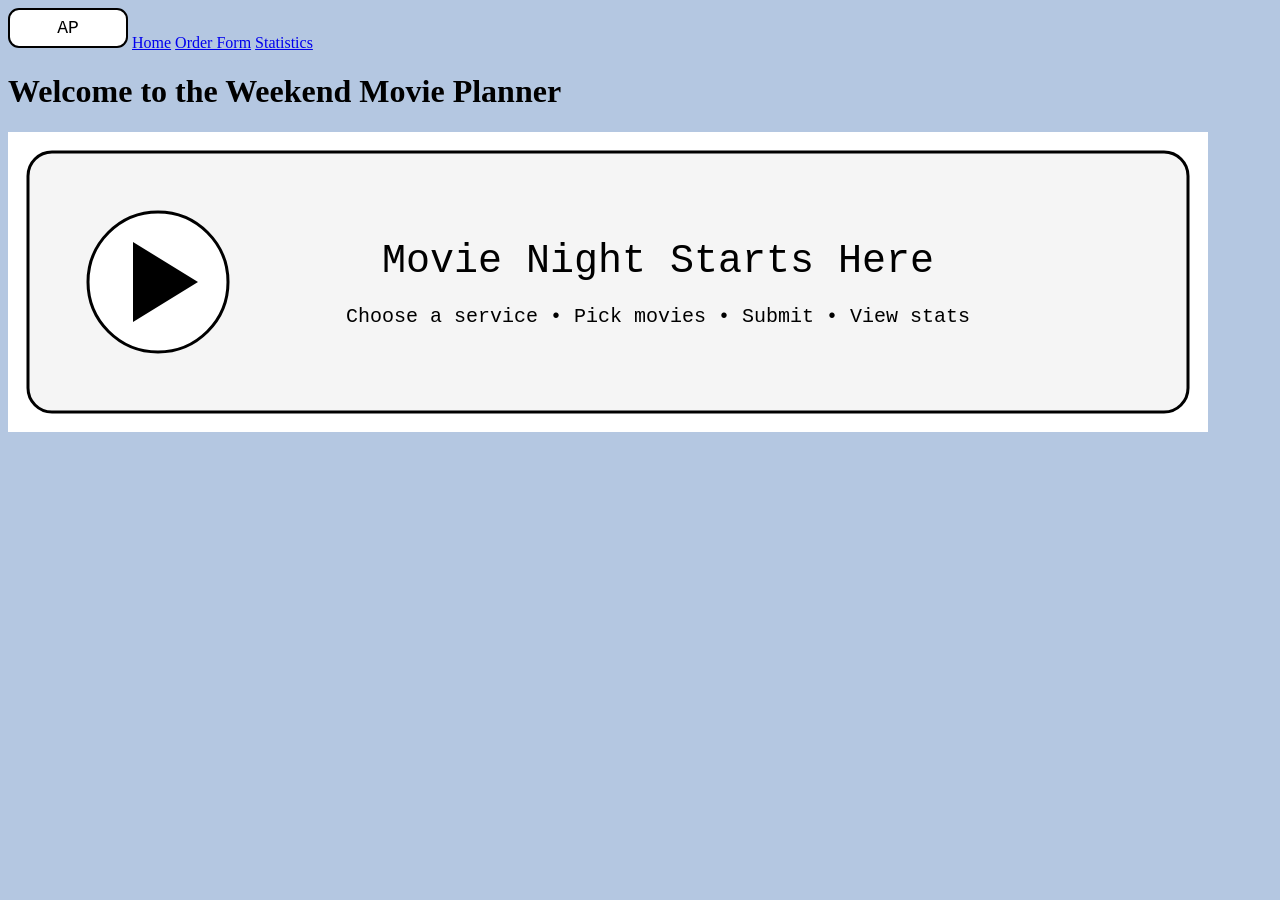
<file: home.html>
<!DOCTYPE html>
<html>
<head>
  <link rel="stylesheet" href="style.css">
</head>
<body>

<header>
  <div class="nav">
    <img src="logo.svg" class="logo">
    <a href="/" class="active">Home</a>
    <a href="/order">Order Form</a>
    <a href="/stats">Statistics</a>
  </div>
</header>

<h1>Welcome to the Weekend Movie Planner</h1>
<img src="banner.svg" class="banner">

</body>
</html>
</file>
<file: style.css>
.dropdown{
    display:flex;
    justify-content:center;
    top: 50%;
    left: 50%;
    margin-bottom:10px;
    padding: 12px;
    font-size:large;
    font-family:'Courier New';
}

#serviceSelect{
    font-size:large;
    background:#ddd;
    font-family:'Courier New';
}

#genreBar{
    display:flex;
    gap:20px;
    margin:15px 0;
    justify-content:center;
    font-size:large;
    font-family:'Courier New';
}

.genreItem{
    cursor:pointer;
    padding:6px 12px;
    border-radius:6px;
}

.genreItem:hover{
    background:#ddd;  
}

#mainLayout{
    display:flex;
    width:100%;
    
}

#moviesColumn{
    width:60%;
    padding:10px;
    font-family:'Courier New';
    
}

#orderColumn{
    width:40%;
    padding:10px;
    font-family:'Courier New';
}

/* simple movie cards */
.movieCard{
    border:1px solid #ccc;
    margin-bottom:10px;
    padding:8px;
    display:flex;
    font-family:'Courier New';
    align-items:flex-start;
}

.movieText{
    max-width: 90%;
    flex:1;
    font-family:'Courier New';
}


.movieImg{
    width: 20px;
    margin: right 20px;
}
.movieImg:hover{
    background:#ddd;   
}

.removeImg{
    width: 20px;
    margin: right 20px;
}
.removeImg:hover{
    background:#ddd;   
}

body{
    background-color:lch(79.34% 15.66 261.9);
}


#confirmBox{
  position: fixed;
  top: 50%;
  left: 50%;
  transform: translate(-50%, -50%);
  background: white;
  padding: 16px;
  border: 2px solid black;
  z-index: 9999;
  font-family:'Courier New';
}

#confirmBox:hover{
    background:#ddd;   
}

#serviceInfo{
    display:flex;
    justify-content:center;
    font-family:'Courier New';
}

#cinemaName{
    display:flex;
    justify-content:center;
    top: 50%;
    left: 50%;
    margin-bottom:10px;
    padding: 12px;
    font-size:x-large;
    font-family:'Courier New';
    
}
</file>
